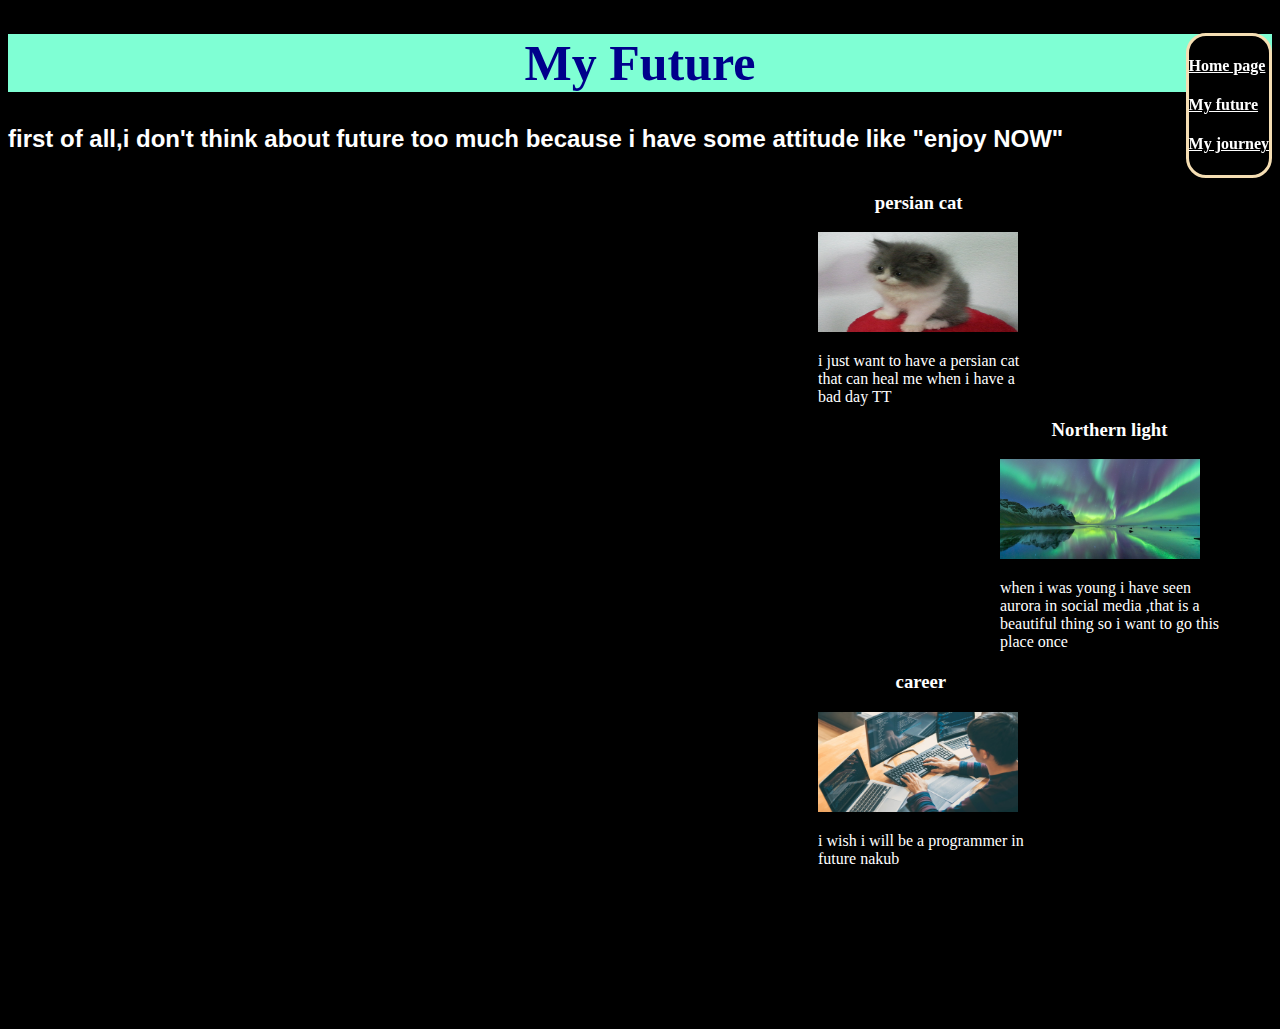
<file: myfuture.html>
<!DOCTYPE html>
<html lang="en">
<head>
    <link rel="stylesheet"href="mystyle.css">
</head>
<body>
    <h1 id="JFh1">My Future</h1>
    <h2 id="Fh2">first of all,i don't think about future too much because i have some attitude like "enjoy NOW"</h2>
        <div id="persian">
            <h3 id="Fh3">persian cat</h3>
                <img src="resources/persian cat.jpg" width="200" height="100"/>
                <p id="cat">i just want to have a persian cat <br>that can heal me when i have a<br> bad day TT</p>
        </div>
        <div id="Northern">
            <h3 id="Fh3">Northern light</h3>
                <img src="resources/aurora.jpg" width="200" height="100"/>
                <p id="aurora">when i was young i have seen <br>aurora in social media ,that is a <br>beautiful thing so i want to go this <br>place once</p> 
        </div>
        <div id="Dcareer">  
            <h3 id="Fh3">career</h3>
                <img src="resources/career.jpg" width="200" height="100"/>
                <p id="career">i wish i will be a programmer in <br>future nakub</p>
        </div> 
       
    
    <div id="Ftp">
            <h4><a href="index.html">Home page</a></h4>
            <h4><a href="myfuture.html">My future</a></h4>
            <h4><a href="myjourney.html">My journey</a></h4>
    </div>

</body>
</html>
</file>
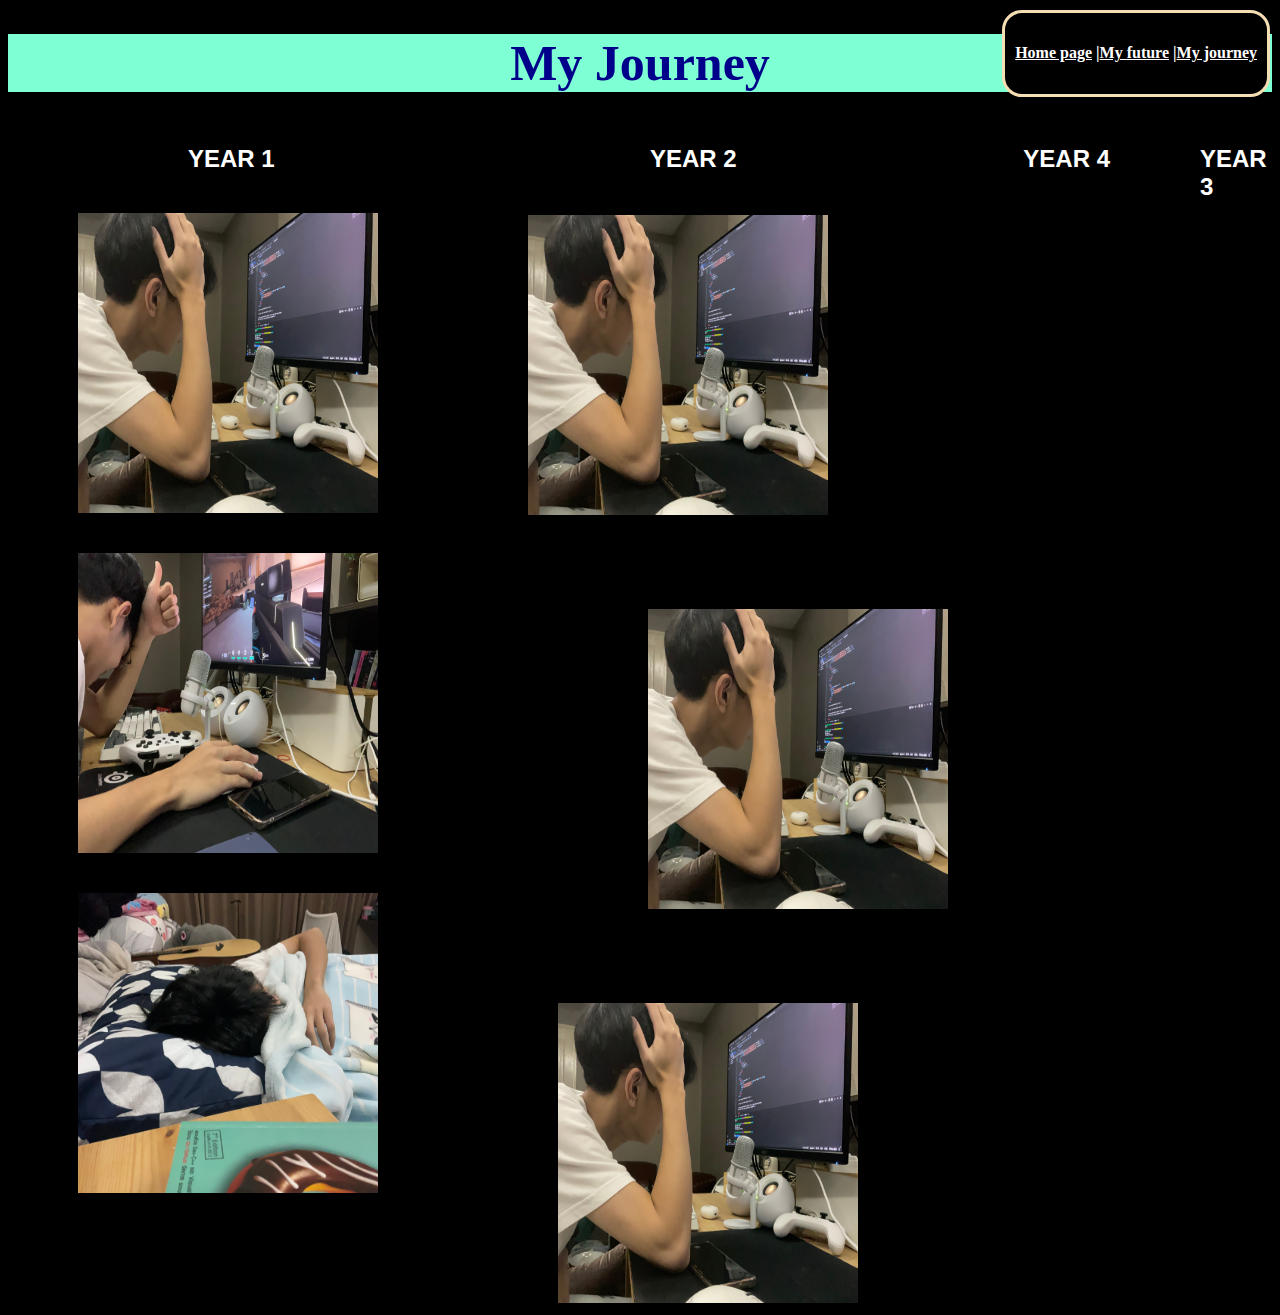
<file: myjourney.html>
<!DOCTYPE html>
<html lang="en">
<head>
    <link rel="stylesheet"href="mystyle.css">
</head>
<body>
    <h1 id="JFh1">My Journey</h1>
    <h2 id="Y1">YEAR 1</h2>
            <img id="Y1-1" src="resources/IMG_1630.JPG" width="300px" height="300px"/>
            <img id="Y1-2" src="resources/IMG_1722.JPG" width="300px" height="300px"/>
            <img id="Y1-3" src="resources/IMG_1764.JPG" width="300px" height="300px"/>
    <h2 id="Y2">YEAR 2</h2>
            <img id="Y2-1" src="resources/IMG_1630.JPG" width="300px" height="300px"/>
           
    <h2 id="Y3">YEAR 3</h2>
            <img id="Y3-1" src="resources/IMG_1630.JPG" width="300px" height="300px"/>
           
    <h2 id="Y4">YEAR 4</h2>
            <img id="Y4-1" src="resources/IMG_1630.JPG" width="300px" height="300px"/>
           

    <div id="Jtp">
        <h4><a href="index.html">Home page</a> 
            |<a href="myfuture.html">My future</a>
            |<a href="myjourney.html">My journey</a>
        </h4>
    </div>
    <footer>

    </footer>
</body>
</html>
</file>
<file: mystyle.css>
* {
    background-color: black;
    color: white;
    
}
#hi {
    font-family: 'Courier New', Courier, monospace;
    border:15px ridge;
    text-shadow: 2px 1px 2px;
    box-shadow: 4px 4px 4px;
}
#why {
    color: red;
}
#intro {
    border: outset;
    border-radius: 5px;
    box-shadow: 2px 2px 2px;
    box-sizing: border-box;
    width: 200px;
    height: 170px;
}
h2 {
    font-family: 'Franklin Gothic Medium', 'Arial Narrow', Arial, sans-serif;
}
#JFh1 {
    text-align: center ;
    font-size: 50px;
    background-color: aquamarine;
    color: darkblue;
}
#tp {
    border: solid;
    border-radius: 20px;
    color: wheat;
    padding: 5px;
    float: left;
    margin-top: 160px;
    
}
#Fh2 {
    font-family: Arial, Helvetica, sans-serif;
}
#Ftp {
    border: solid;
    border-radius: 20px;
    float: right;
    position: sticky;
    bottom: 850px;
    color: wheat;
    clear: both;
}
#Y1 {
    float: left;
    margin-right: 10px;
    position: relative;
    left: 180px; 
}
#Y2 {
    margin-right: 400px;
    position: absolute;
    top: 125px;
    left: 650px;
}
#Y3 {
    margin-right: 200px;
    position: absolute;
    top: 125px;
    left: 1200px;
    clear: both;
}
#Y4 {
    float: right;
    position: absolute;
    right: 170px;
    top: 125px;
    clear: both;

}
#Jtp {
    border: solid;
    border-radius: 20px;
    float: left;
    overflow: visible;
    position: absolute;
    top: 10px;
    right: 10px;
    color: wheat;
    padding: 10px;
}
#persian {
    float: left;
    margin-left: 810px;

}
#Northern {
    float: right;
    position: absolute;
    top: 400px;
    left: 1000px;
}
#Dcareer {
    margin-left: 810px;
    margin-top: 230px;
    float: left;
    clear: both;
}
#Fh3 {
    text-align: center;
    clear: both;
}
#Y1-1 {
    float: left;
    clear: both;
    margin: 20px;
    margin-top: 20px;
    margin-left: 70px;
}
#Y1-2 {
    float: left;
    clear: both;
    margin: 20px;
    margin-left: 70px;
}
#Y1-3 {
    float: left;
    clear: both;
    margin: 20px;
    margin-left: 70px;
}
#Y2-1 {
    clear: both;
    margin-left: 130px;
    margin-top: 90px;
}

#Y3-1 {
    clear: both;
    margin-left: 250px;
    margin-top: 90px;
}

#Y4-1 {
    clear: both;
    margin-left: 160px;
    margin-top: 90px;
}

.flex-container {
    display: flex;
    flex-direction: row;
    justify-content: center;
}
.flex1 {
    margin: 10px;
    text-align: center;
}
.flex2 {
    margin: 10px;
    text-align: center;
}
.flex3 {
    margin: 10px;
    text-align: center;
}
.refer {
    float: right;
    position: relative;
    bottom: 200px;
}
.me {
    clear: both;
}
@media screen and (max-width:500px) {
    #tp {
        font-size: smaller;
        float: right;
        position: sticky;
        top: 0px;
        width: 75px;
        padding: 5px;
        clear: both;
        margin-top: 10px;
    }
    .flex-container {
        display: flex;
        flex-direction: column;
        justify-content: center;
    }
   
}
@media screen and (max-width:900px) {
    .refer {
        position: relative;
        float: left;
        clear: both;
        margin-top: 200px;
    }
    .return {
        float: right;
    }
}
</file>
